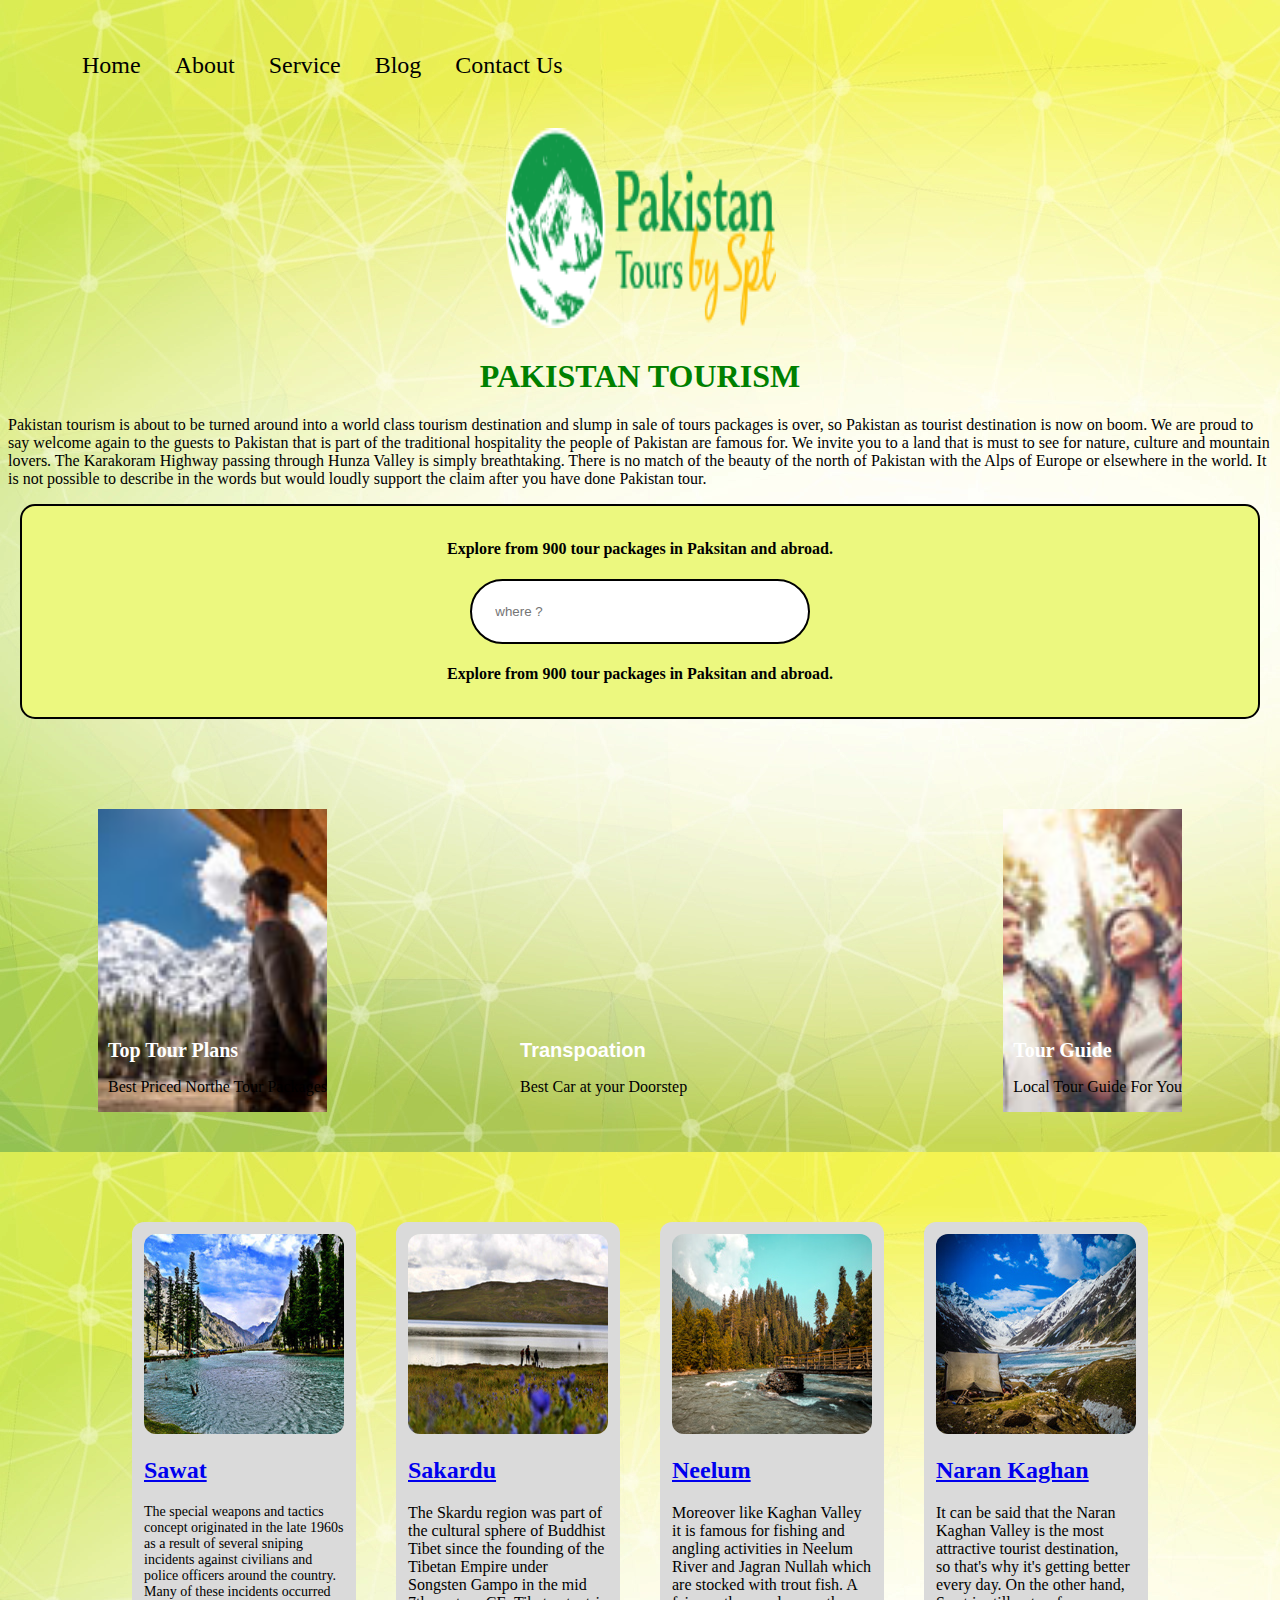
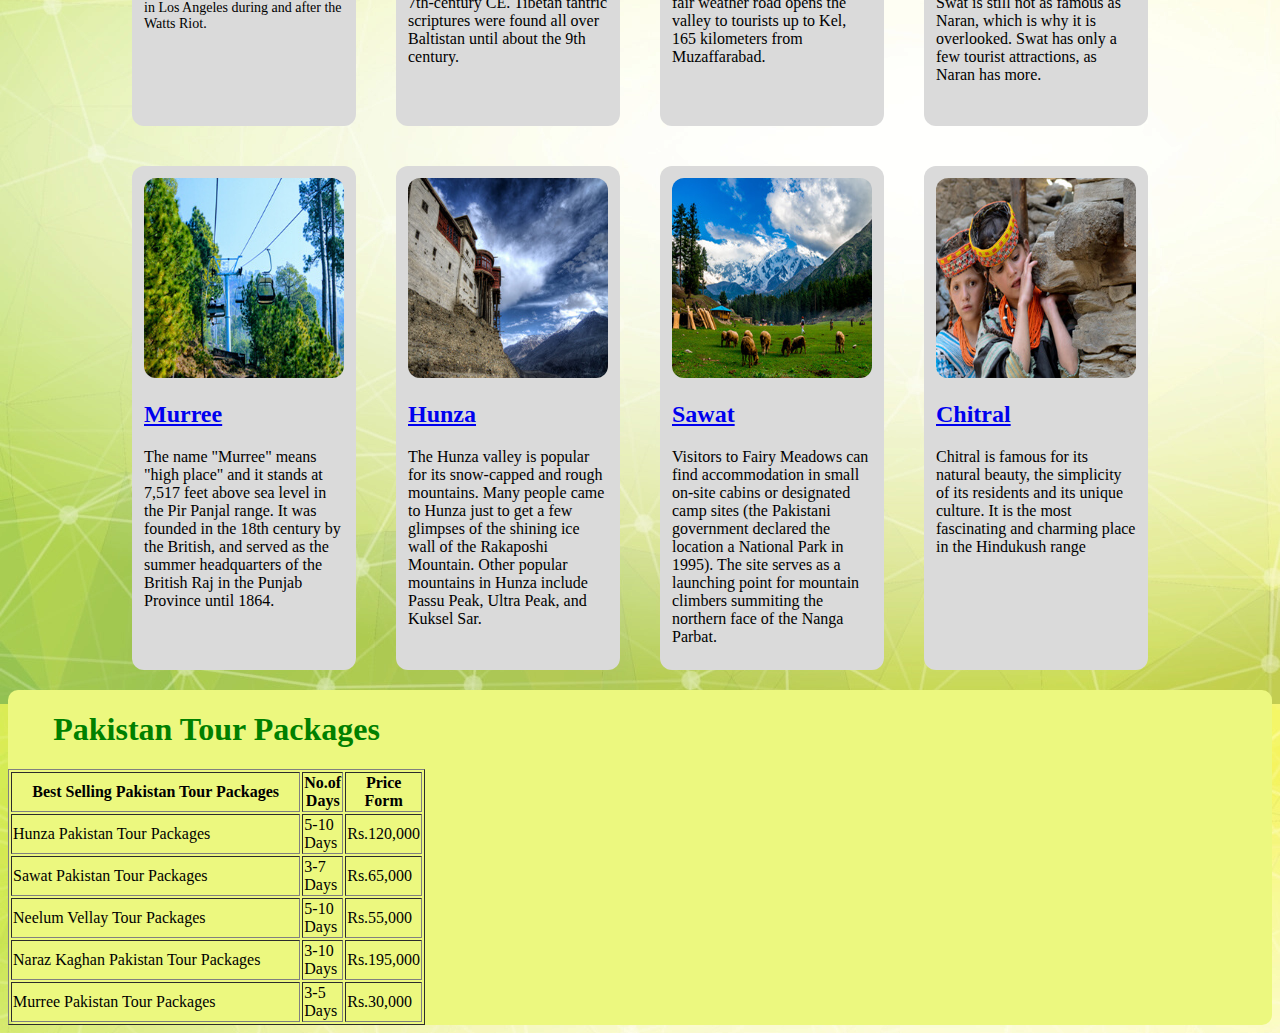
<file: index.html>
<!DOCTYPE html>
<html lang="en">
<head>
    <meta charset="UTF-8">
    <meta http-equiv="X-UA-Compatible" content="IE=edge">
    <meta name="viewport" content="width=device-width, initial-scale=1.0">
    <title class="doc">Document</title>
    <link rel="stylesheet" href="https://cdnjs.cloudflare.com/ajax/libs/font-awesome/6.2.1/css/all.min.css" integrity="sha512-MV7K8+y+gLIBoVD59lQIYicR65iaqukzvf/nwasF0nqhPay5w/9lJmVM2hMDcnK1OnMGCdVK+iQrJ7lzPJQd1w==" crossorigin="anonymous" referrerpolicy="no-referrer" />
    <link rel="stylesheet" href="style.css"/>
</head>
<body class="bg1">
<div>
    <div class="nav">
    <ul>
    <i class="fa-solid fa-house-user"></i>   
      <a href="#">Home</a>
      <i class="fa-solid fa-address-card"></i> 
    <a href="#">About</a>
    <i class="fa-brands fa-servicestack"></i>
    <a href="#">Service</a>
    <i class="fa-sharp fa-solid fa-blog"></i>
    <a href="#">Blog</a>
    <i class="fa-sharp fa-solid fa-id-card-clip"></i>
    <a href="#">Contact Us</a>         
    </ul>
    
</div>  
    <div>  
    <center><img class="pakis" src="pakistan-tt.png" height="200" width="300"> </center>
    <center> <h1 class="pakistan">PAKISTAN TOURISM</h1></center>   
    <P>Pakistan tourism is about to be turned around into a world class tourism destination and slump in sale of tours packages is over, so Pakistan as tourist destination is now on boom. We are proud to say welcome again to the guests to Pakistan that is part of the traditional hospitality the people of Pakistan are famous for. We invite you to a land that is must to see for nature, culture and mountain lovers. The Karakoram Highway passing through Hunza Valley is simply breathtaking. There is no match of the beauty of the north of Pakistan with the Alps of Europe or elsewhere in the world. It is not possible to describe in the words but would loudly support the claim  after you have done Pakistan tour.</P>
    
    <div class="faizanbhai">
    <h4><center>Explore from 900 tour packages in Paksitan and abroad.</center></h4>
    <input class="faizanbhai1" placeholder="where ?" type="search">   
    <h4><center>Explore from 900 tour packages in Paksitan and abroad.</center></h4>
    </div>
    <div class="chimiskoimages">
       <div class="box1">
        <h1>Top Tour Plans</h1>
        <p>Best Priced Northe Tour Packages</p>
       </div> 
       <div class="box2">
        <h1>Transpoation</h1>
        <p>Best Car at your Doorstep</p>
       </div> 
       <div class="box3">
        <h1>Tour Guide</h1>
        <p>Local Tour Guide For You</p>
       </div> 

    </div>
    <div class="heart">
    <div class="container1">
    <div class="card" >
        <i class="fa-solid fa-heart"></i>
       <img class="sawat" src="Swat-Tour img.jpg">
       <h2><a href="sawat.html">Sawat</a></h2>
        
        <p class="tito">The special weapons and tactics concept originated in the late 1960s as a result of several sniping incidents against civilians and police officers around the country. Many of these incidents occurred in Los Angeles during and after the Watts Riot.
        </p>
    </div>
    <div class="card" >
        <i class="fa-solid fa-heart"></i>
        <img class="sawat" src="Skardu-Tour img.jpg">
        <h2><a href="sakardu.html"> Sakardu</a></h2>
        <p>The Skardu region was part of the cultural sphere of Buddhist Tibet since the founding of the Tibetan Empire under Songsten Gampo in the mid 7th-century CE. Tibetan tantric scriptures were found all over Baltistan until about the 9th century.</p>
    </div>
    <div class="card" >
        <i class="fa-solid fa-heart"></i>
        <img class="sawat" src="Neelum-Tour img.jpg">
        <h2><a href="neelam.html">Neelum</a></h2>
        <p>Moreover like Kaghan Valley it is famous for fishing and angling activities in Neelum River and Jagran Nullah which are stocked with trout fish. A fair weather road opens the valley to tourists up to Kel, 165 kilometers from Muzaffarabad.
        </p>
    </div>
    <div class="card" >
        <i class="fa-solid fa-heart"></i>
        <img class="sawat" src="Naran-Tour img.jpg">
        <h2><a href="naran kaghan.html">Naran Kaghan</a></h2>
        <p>It can be said that the Naran Kaghan Valley is the most attractive tourist destination, so that's why it's getting better every day. On the other hand, Swat is still not as famous as Naran, which is why it is overlooked. Swat has only a few tourist attractions, as Naran has more.
        </p>
    </div>
    </div>
    <div class="container2">
        <div class="card">
            <i class="fa-solid fa-heart"></i>
            <img class="sawat" src="Murree-Tour img.jpg">
            <h2><a href="murree.html"> Murree</a></h2>
            <p>The name "Murree" means "high place" and it stands at 7,517 feet above sea level in the Pir Panjal range. It was founded in the 18th century by the British, and served as the summer headquarters of the British Raj in the Punjab Province until 1864.
            </p>
            </div>
        <div class="card">
            <i class="fa-solid fa-heart"></i>
            <img class="sawat" src="Hunza-Tour img.jpg">
            <h2><a href="Hunza.html">Hunza</a></h2>
            <p>The Hunza valley is popular for its snow-capped and rough mountains. Many people came to Hunza just to get a few glimpses of the shining ice wall of the Rakaposhi Mountain. Other popular mountains in Hunza include Passu Peak, Ultra Peak, and Kuksel Sar.</p>
            </div>
        <div class="card">
            <i class="fa-solid fa-heart"></i>
            <img class="sawat" src="Fairy-Meadows-Tour img.jpg">
                <h2><a href="sawat.html">Sawat</a></h2>
                <p>Visitors to Fairy Meadows can find accommodation in small on-site cabins or designated camp sites (the Pakistani government declared the location a National Park in 1995). The site serves as a launching point for mountain climbers summiting the northern face of the Nanga Parbat.</p>
            </div>
        <div class="card">
            <i class="fa-solid fa-heart"></i>
            <img class="sawat" src="Chitral-Tour img.jpg">
                <h2><a href="chitral.html">Chitral</a></h2>
                <p>Chitral is famous for its natural beauty, the simplicity of its residents and its unique culture. It is the most fascinating and charming place in the Hindukush range</p>
            </div>
    </div>        
            <div class="footer">
                <div class="footer-left">
              <h1>Pakistan Tour Packages</h1>         
        <table border="1">
        <th width="400">Best Selling Pakistan Tour Packages</th>
        <th>No.of Days</th>
        <th >Price Form</th>
        <tr>
            <td>Hunza Pakistan Tour Packages</td>
            <td>5-10 Days</td>
            <td>Rs.120,000</td>
        </tr>
        <tr>
            <td>Sawat Pakistan Tour Packages</td>
            <td>3-7 Days</td>
            <td>Rs.65,000</td>
        </tr>
        <tr>
            <td>Neelum Vellay Tour Packages</td>
            <td>5-10 Days</td>
            <td>Rs.55,000</td>
        </tr>
        <tr>
            <td>Naraz Kaghan Pakistan Tour Packages</td>
            <td>3-10 Days</td>
            <td>Rs.195,000</td>
        </tr>
        <tr>
            <td>Murree Pakistan Tour Packages</td>
            <td>3-5 Days</td>
            <td>Rs.30,000</td>
        </tr>
    </table>       

</body>
</html>
</file>
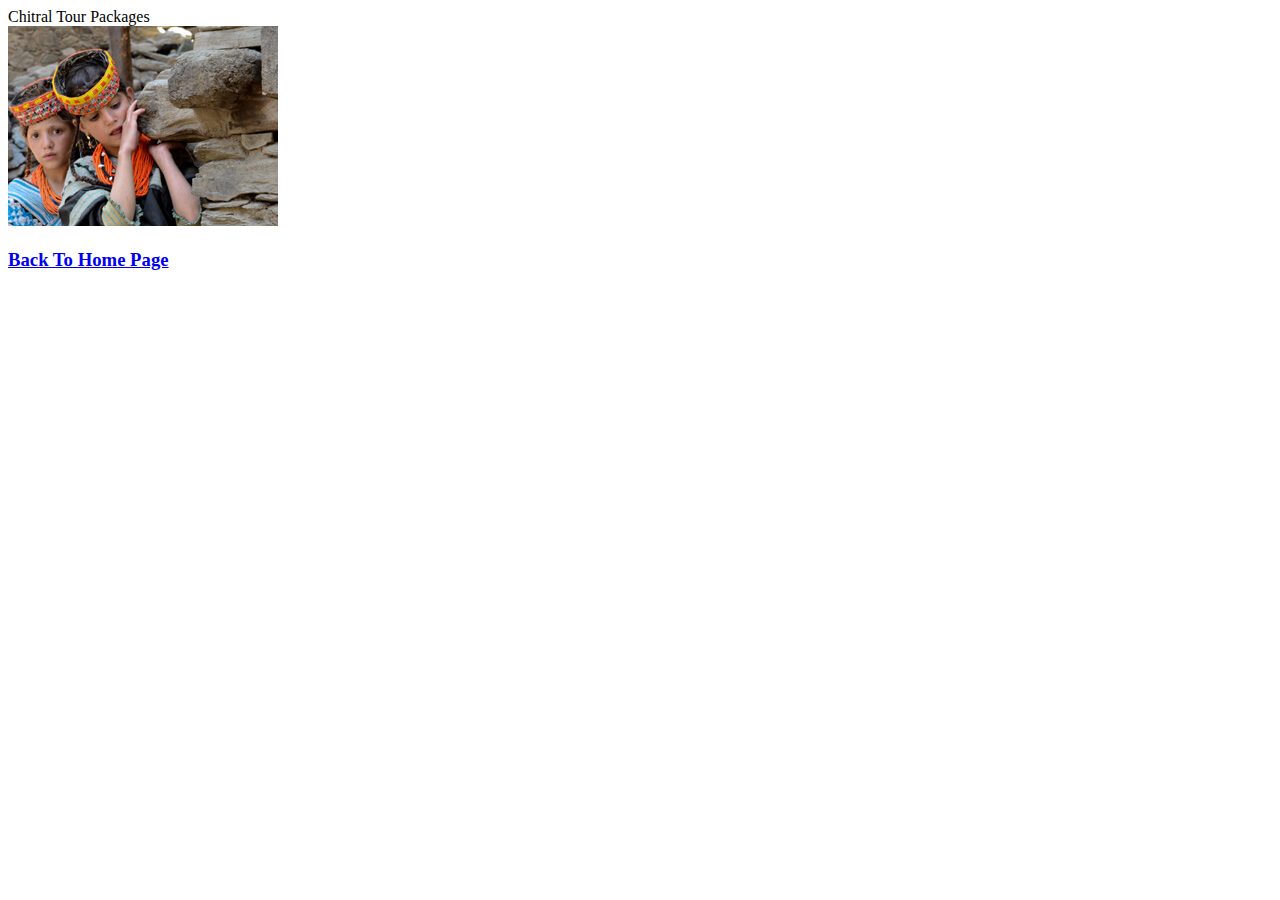
<file: chitral.html>
<!DOCTYPE html>
<html lang="en">
<head>
    <meta charset="UTF-8">
    <meta http-equiv="X-UA-Compatible" content="IE=edge">
    <meta name="viewport" content="width=device-width, initial-scale=1.0">
    <title>Document</title>
</head>
<body>
    <Li>Chitral Tour Packages</Li>
    <img src="Chitral-Tour img.jpg">
    <li><h3><a href="index.html">Back To Home Page</a></h3></li>
</body>
</html>
</file>
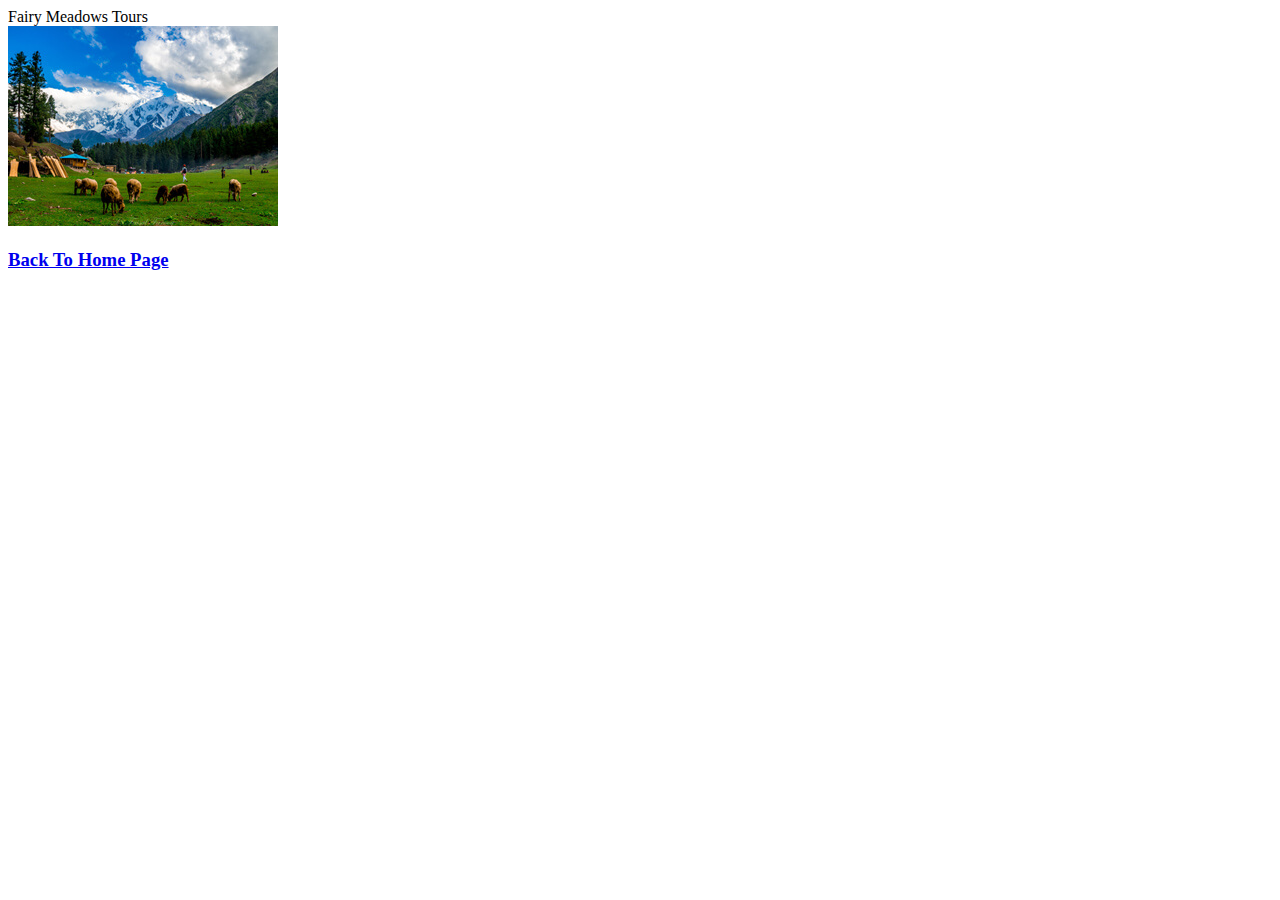
<file: fairy.html>
<!DOCTYPE html>
<html lang="en">
<head>
    <meta charset="UTF-8">
    <meta http-equiv="X-UA-Compatible" content="IE=edge">
    <meta name="viewport" content="width=device-width, initial-scale=1.0">
    <title>Document</title>
</head>
<body>
    <li>Fairy Meadows Tours</li>
    <img src="Fairy-Meadows-Tour img.jpg">
    <li><h3><a href="index.html">Back To Home Page</a></h3></li>
</body>
</html>
</file>
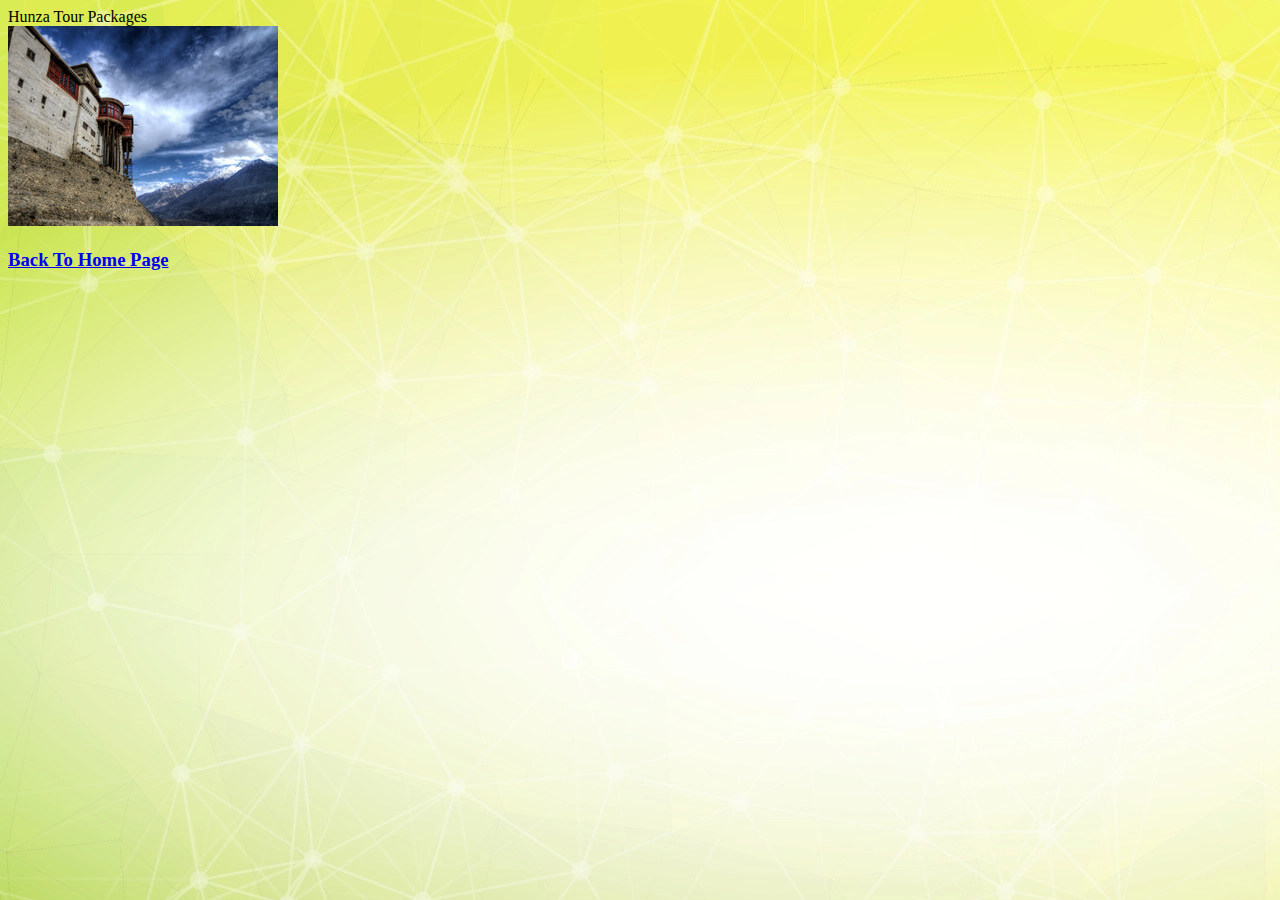
<file: Hunza.html>
<!DOCTYPE html>
<html lang="en">
<head>
    <meta charset="UTF-8">
    <meta http-equiv="X-UA-Compatible" content="IE=edge">
    <meta name="viewport" content="width=device-width, initial-scale=1.0">
    <title>Document</title>
    <link rel="stylesheet" href="style.css">
</head>
<body class="bg2">
    
    <li>Hunza Tour Packages</li>
    <img src="Hunza-Tour img.jpg">
    <li><h3><a href="index.html">Back To Home Page</a></h3></li>
    
</body>
</html>
</file>
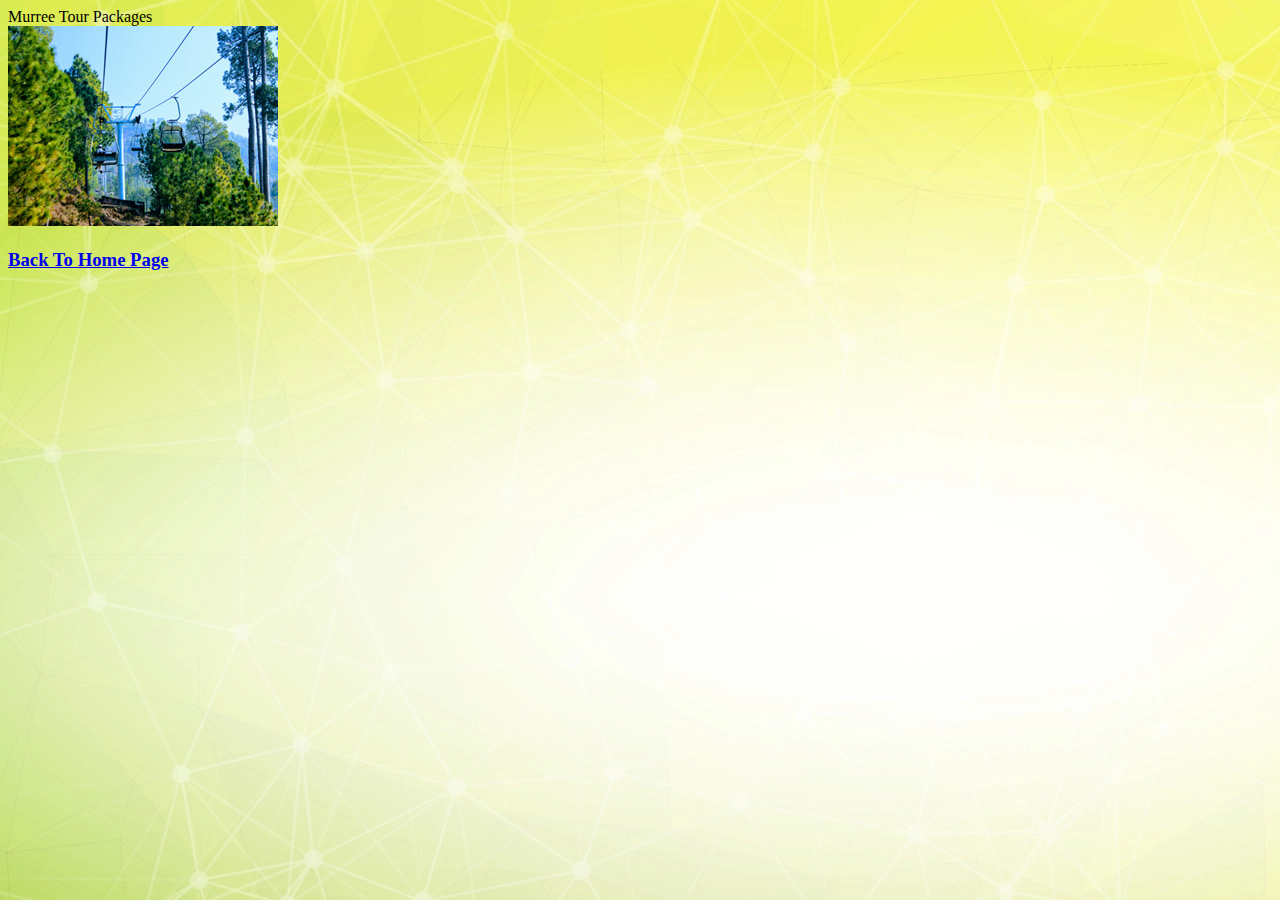
<file: murree.html>
<!DOCTYPE html>
<html lang="en">
<head>
    <meta charset="UTF-8">
    <meta http-equiv="X-UA-Compatible" content="IE=edge">
    <meta name="viewport" content="width=device-width, initial-scale=1.0">
    <title>Document</title>
    <link rel="stylesheet" href="style.css">
</head>
<body class="bg2">
    <li>Murree Tour Packages</li>
    <img src="Murree-Tour img.jpg">
    <li><h3><a href="index.html">Back To Home Page</a></h3></li>
</body>
</html>
</file>
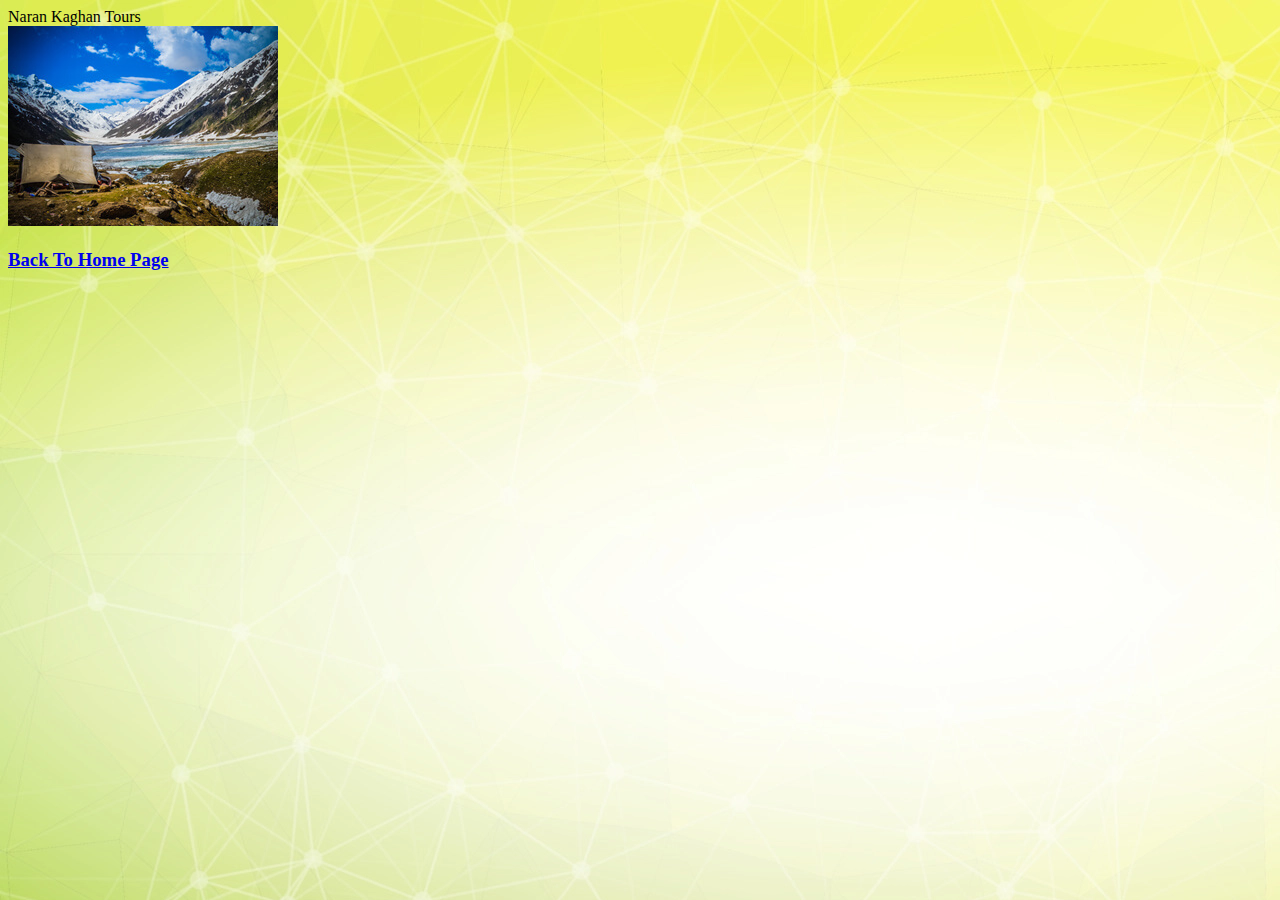
<file: naran kaghan.html>
<!DOCTYPE html>
<html lang="en">
<head>
    <meta charset="UTF-8">
    <meta http-equiv="X-UA-Compatible" content="IE=edge">
    <meta name="viewport" content="width=device-width, initial-scale=1.0">
    <title>Document</title>
    <link rel="stylesheet" href="style.css">
</head>
<body class="bg2">
    <li>Naran Kaghan Tours</li>
        <img src="Naran-Tour img.jpg">
        <li><h3><a href="index.html">Back To Home Page</a></h3></li>
</body>
</html>
</file>
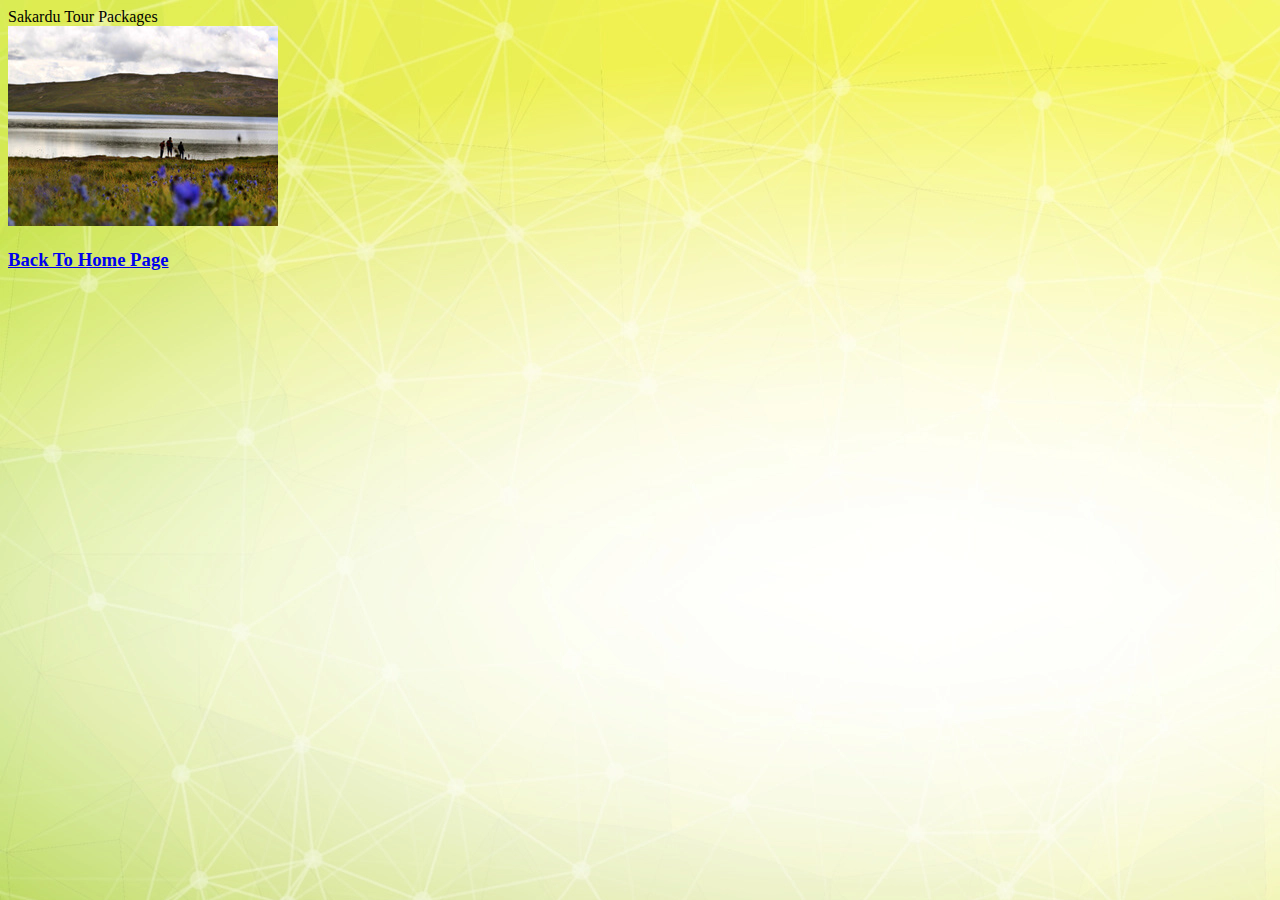
<file: sakardu.html>
<!DOCTYPE html>
<html lang="en">
<head>
    <meta charset="UTF-8">
    <meta http-equiv="X-UA-Compatible" content="IE=edge">
    <meta name="viewport" content="width=device-width, initial-scale=1.0">
    <title>Document</title>
    <link rel="stylesheet" href="style.css">
</head>
<body class="bg2">
    <li>Sakardu Tour Packages</li>
    <img src="Skardu-Tour img.jpg">
    <li><h3><a href="index.html">Back To Home Page</a></h3></li>
</body>
</html>
</file>
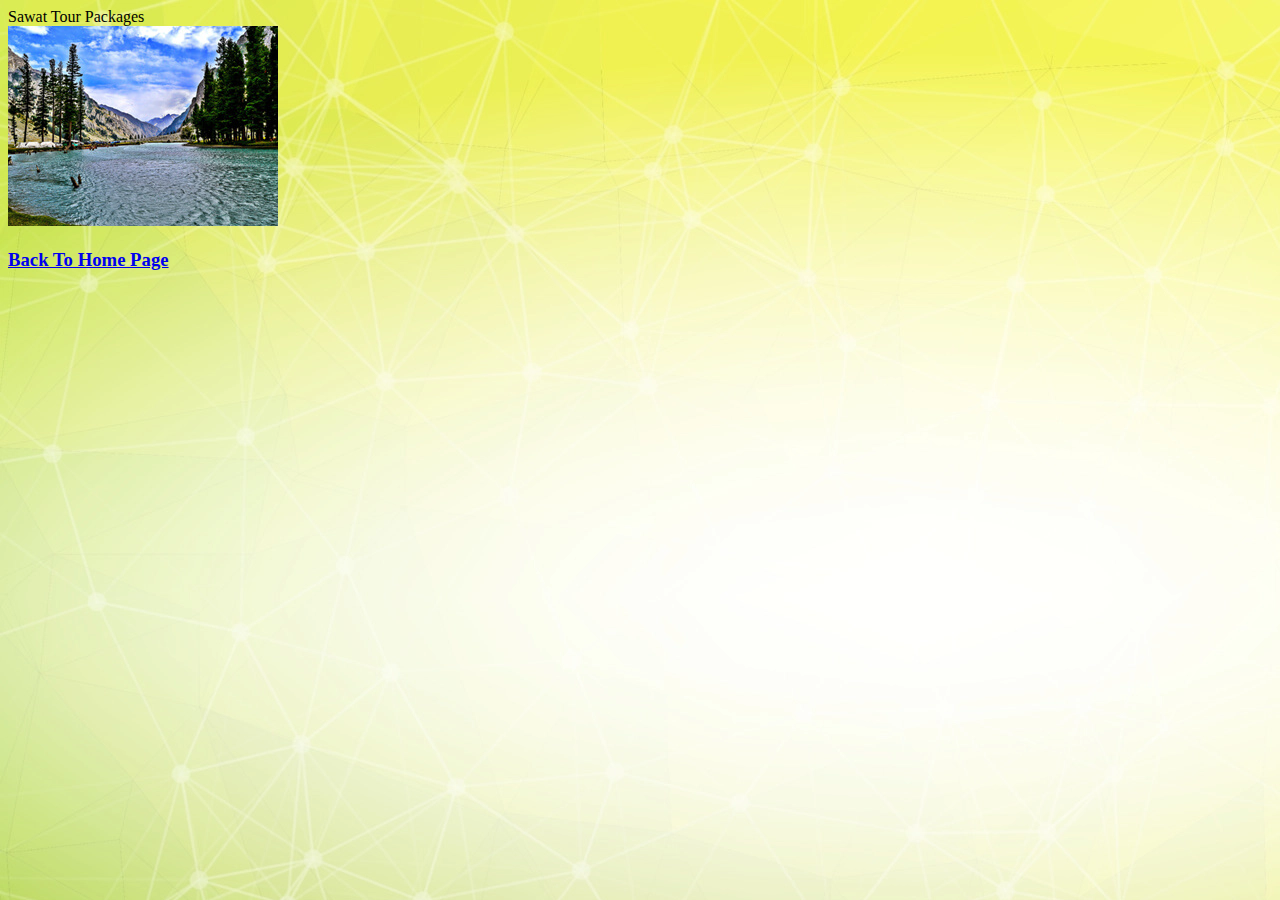
<file: sawat.html>
<!DOCTYPE html>
<html lang="en">
<head>
    <meta charset="UTF-8">
    <meta http-equiv="X-UA-Compatible" content="IE=edge">
    <meta name="viewport" content="width=device-width, initial-scale=1.0">
    <title>Document</title>
    <link rel="stylesheet" href="style.css">
</head>
<body class="bg2">
    <li>Sawat Tour Packages</li>
        <img src="Swat-Tour img.jpg">
        <li><h3><a href="index.html">Back To Home Page</a></h3></li>
</body>
</html>
</file>
<file: style.css>
h1{
    color: green
}
.container{
    min-height: 300px;
    background-color: rgb(98, 104, 104);
}


.btn{
    background-color: blueviolet;
    height: 200px;
    width: 200px;

}

.span{
    margin: auto 0;
    color: beige;

}
.input{
    border-radius: 400px;
    width: 400px;
    padding-left: 10px;
    height: 60px;
    display: block  ;
    margin: 0 auto;
}
.pg {
    font-size: 10px;
    /* background-color: rgb(189, 179, 179); */
    border-radius: 12px;
    margin: 20px;
    padding: 20px;
    border: 2px solid black;
    /* word-spacing: 2px; */
    

    
}
    
.pakis{
width: 270px;
height: 200px;
display: flex;
margin: 30px 40px;
padding-left: 1px;


}


    .nav{
        /* background-color: rgb(236, 248, 127); */
        height: 50px; 
        border-radius: 12px;
        position: fixed bottom;
        padding: 20px  ; 
        font-size: 1.5em;
        /* border: 2px solid black; */
        width: 96%;
        flex-wrap: wrap;
        justify-content: space-between;
       
        
        
        
    }
    .nav a{
        padding: 14px ;
        text-decoration: none;
        
        color: black;
        
        
        
    }
    .nav a:hover{
        
        color: rgb(252, 135, 1);
}
li:hover{
    border-bottom-width: 3px;
  border-bottom-color: black;
  border-bottom-style: solid;

}
.container1{
    display: flex;
    justify-content: center;
    flex: wrap;
    
}

.card{
    background: #ddd;
    width: 120px;
    height: 30px;
    margin: 10px;
    border-radius: 12px;
    padding: 12px;
    justify-content: space-between;
}
.sawat{
    width: 200px;
    height: 200px;
    border-radius: 12px;

}
.container2{
    display: flex;
    justify-content: center;
    flex: wrap;

}
.card{
    background: rgb(218, 218, 218);
    width: 200px;
    height: 480px;
    margin: 20px;
    justify-content: space-between;
}
.card:hover{
    background-color: rgb(126, 139, 139);
    color: rgb(56, 51, 51);
    cursor: pointer;
    transform: scale(1.03);
    transition: all -0.3s ease;
}
.faizanbhai{
    background-color: rgb(236, 248, 127);
    border-radius: 15px;
    margin: 12px;
    padding: 12px;
    border: 2px solid black;
}
.faizanbhai1{
    border: 2px solid black;
    display: flex;
    flex-wrap: wrap;
    justify-content: space-evenly;
    background-color: white;
    width: 28%;
    margin-left: auto;
    margin-right: auto;
    border-radius: 50px;
    padding: 23px;
}



.heart fa-solid{
    color: antiquewhite;
    margin-right: 0px;
    font-size: 50px;
    position: absolute;
    /* background-color; white */
    /* box-shadow:1px 1px 1px #ccc; */
    width: 50px ;
    height: 50px ;
    justify-content: center;
    position: absolute;
    right: 10px;
    top: 10px

}


.footer{
    min-height: 300px;
    background-color: rgb(236, 248, 127);
    border-radius: 10px;
    display: flex;
    flex-wrap: wrap;
    min-width: 50px;
}
.footer-left{
    width: 33%;
    display: flex;
    flex-wrap: wrap;
    justify-content: center;
    align-items: center;
    overflow: hidden;
}
.table{
padding: 30px;
margin: -10px;
background: burlywood;
font-size: 29px;
height: 100px;
width: 900px;

}
.fa-solid .fas { 
    font-weight: 900px;
    display: var(--fa-display,inline-block);
    font-style: normal;
    font-variant: normal;
    line-height: 1  ;    
}


 .tito{
    font-size: 14px;
 }
.chimiskoimages{
    justify-content: space-between;
    display: flex;
    padding: 10px;
    margin: 70px;
       
}
.box1 {
    margin: 10px;
    background-image: url(Top-tour-plan.jpg);
    background-position: center;
    background-size: cover;
    padding-left: 10px;
    cursor: pointer;
    border: none;
}
.box1 h1 {
    color: white;
    margin-top: 230px;
    font-size: 20px;
}
.box2 {
    margin: 10px;
    /* background-image: url(Transport.jpg); */
    background-image: url(https://www.pakistantours.pk/wp-content/uploads/2022/10/Karakoram-Highway-tours.jpg);
    background-position: center;
    background-size: cover;
    padding-left: 10px;
    cursor: pointer;
    border: none;
    width: 300px;
}
.box2 h1 {
    color: white;
    margin-top: 230px;
    font-size: 20px;
    font-family:"Alex Brush", Sans-serif;

}
.box3 {
    margin: 10px;
    background-image: url(Guide.jpg);
    background-position: center;
    background-size: cover;
    padding-left: 10px;
    cursor: pointer;
    border: none;
}
.box3 h1 {
    color: white;
    margin-top: 230px;
    font-size: 20px;
}
.bg1{
    background-image: url(mg10.webp);
}
.bg2{
    background-image: url(mg10.webp);
}
</file>
